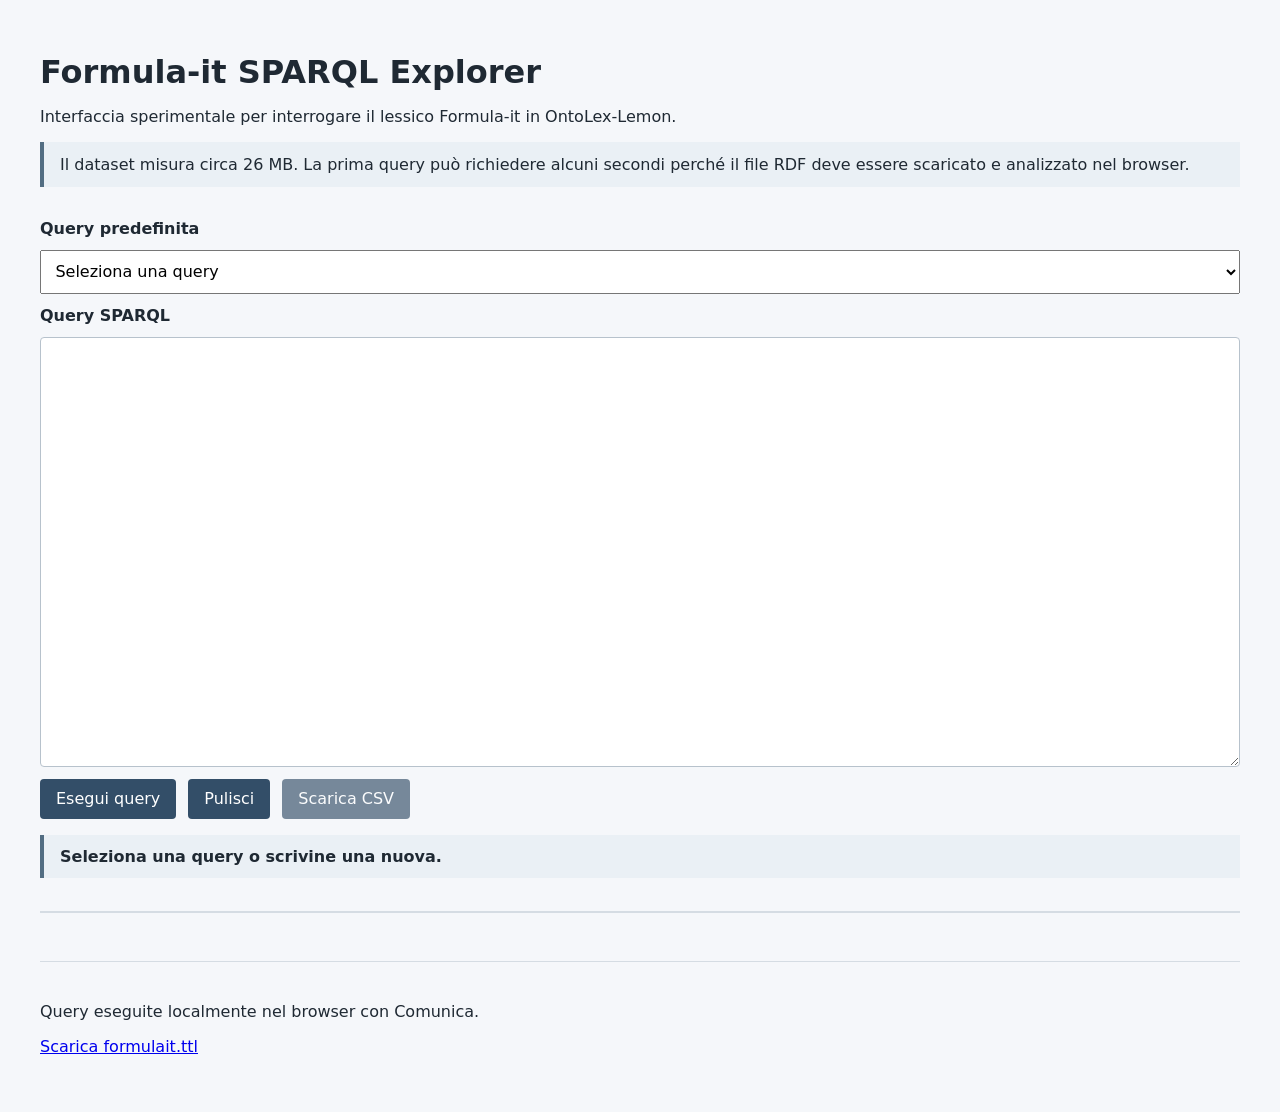
<file: docs/index.html>
<!DOCTYPE html>
<html lang="it">
<head>
  <meta charset="UTF-8">

  <meta
    name="viewport"
    content="width=device-width, initial-scale=1.0"
  >

  <title>Formula-it SPARQL Explorer</title>

  <link rel="stylesheet" href="./style.css">

  <script
    src="https://rdf.js.org/comunica-browser/versions/v4/engines/query-sparql/comunica-browser.js"
  ></script>

  <script src="./app.js" defer></script>
</head>

<body>
  <header>
    <h1>Formula-it SPARQL Explorer</h1>

    <p>
      Interfaccia sperimentale per interrogare il lessico
      Formula-it in OntoLex-Lemon.
    </p>

    <p class="notice">
      Il dataset misura circa 26 MB. La prima query può richiedere
      alcuni secondi perché il file RDF deve essere scaricato e
      analizzato nel browser.
    </p>
  </header>

  <main>
    <section class="controls">
      <label for="query-select">
        Query predefinita
      </label>

      <select id="query-select">
        <option value="">
          Seleziona una query
        </option>

        <option value="entries">
          Elenco delle entrate
        </option>

        <option value="entry-details">
          Dettagli di un’entrata
        </option>

        <option value="attestations">
          Attestazioni
        </option>

        <option value="discontinuous-attestations">
          Attestazioni discontinue
        </option>

        <option value="components">
          Componenti delle MWE
        </option>

      </select>

      <label for="query-editor">
        Query SPARQL
      </label>

      <textarea
        id="query-editor"
        spellcheck="false"
        aria-label="Editor SPARQL"
      ></textarea>

      <div class="buttons">
        <button id="run-query" type="button">
          Esegui query
        </button>

        <button id="clear-query" type="button">
          Pulisci
        </button>

        <button id="download-csv" type="button" disabled>
          Scarica CSV
        </button>
      </div>
    </section>

    <section class="status-section">
      <p id="status" aria-live="polite">
        Seleziona una query o scrivine una nuova.
      </p>
    </section>

    <section>
      <div id="result-summary"></div>

      <div class="table-container">
        <table id="results-table">
          <thead></thead>
          <tbody></tbody>
        </table>
      </div>

      <pre id="rdf-results" hidden></pre>
    </section>
  </main>

  <footer>
    <p>
      Query eseguite localmente nel browser con Comunica.
    </p>

    <p>
      <a href="./data/formulait.ttl" download="formulait.ttl">
  Scarica formulait.ttl
</a>
    </p>
  </footer>
</body>
</html>
</file>
<file: docs/style.css>
:root {
  font-family: Inter, system-ui, -apple-system, BlinkMacSystemFont, "Segoe UI", sans-serif;
  color: #1f2933;
  background: #f5f7fa;
}

* { box-sizing: border-box; }
body { margin: 0; }
header, main, footer { width: min(1200px, 94%); margin: 0 auto; }
header { padding: 2rem 0 1rem; }
h1 { margin-bottom: 0.5rem; }
.notice { padding: 0.8rem 1rem; border-left: 4px solid #526d82; background: #eaf0f5; }
main { padding-bottom: 3rem; }
.controls { display: grid; gap: 0.75rem; }
label { font-weight: 650; }
select, textarea, button { font: inherit; }
select { width: 100%; padding: 0.65rem; }
textarea {
  width: 100%; min-height: 430px; padding: 1rem;
  border: 1px solid #b7c2cc; border-radius: 4px;
  font-family: "SFMono-Regular", Consolas, "Liberation Mono", monospace;
  font-size: 0.9rem; line-height: 1.45; resize: vertical;
}
.buttons { display: flex; flex-wrap: wrap; gap: 0.75rem; }
button { padding: 0.65rem 1rem; border: 0; border-radius: 4px; background: #334e68; color: white; cursor: pointer; }
button:hover:not(:disabled) { background: #243b53; }
button:disabled { cursor: progress; opacity: 0.65; }
.status-section { min-height: 4rem; margin-top: 1rem; }
#status { min-height: 2.5rem; margin: 0; padding: 0.75rem 1rem; border-left: 4px solid #526d82; background: #eaf0f5; font-weight: 600; }
#status.running { border-left-color: #8a5a00; background: #fff6df; color: #6d4800; }
#status.success { border-left-color: #176b3a; background: #e8f5ec; color: #176b3a; }
#status.error { border-left-color: #a61b1b; background: #fdecec; color: #a61b1b; }
#result-summary { margin: 0.75rem 0; font-weight: 600; }
.table-container { max-height: 650px; overflow: auto; border: 1px solid #d5dce3; background: white; }
table { width: 100%; border-collapse: collapse; font-size: 0.88rem; }
th, td { padding: 0.6rem; border-bottom: 1px solid #e2e8ee; text-align: left; vertical-align: top; }
th { position: sticky; top: 0; background: #eaf0f5; z-index: 1; }
td { max-width: 500px; overflow-wrap: anywhere; }
pre { max-height: 650px; padding: 1rem; overflow: auto; border: 1px solid #d5dce3; background: white; white-space: pre-wrap; }
footer { padding: 1.5rem 0 2.5rem; border-top: 1px solid #d5dce3; }
@media (max-width: 700px) {
  textarea { min-height: 350px; }
  th, td { padding: 0.45rem; }
}
</file>
